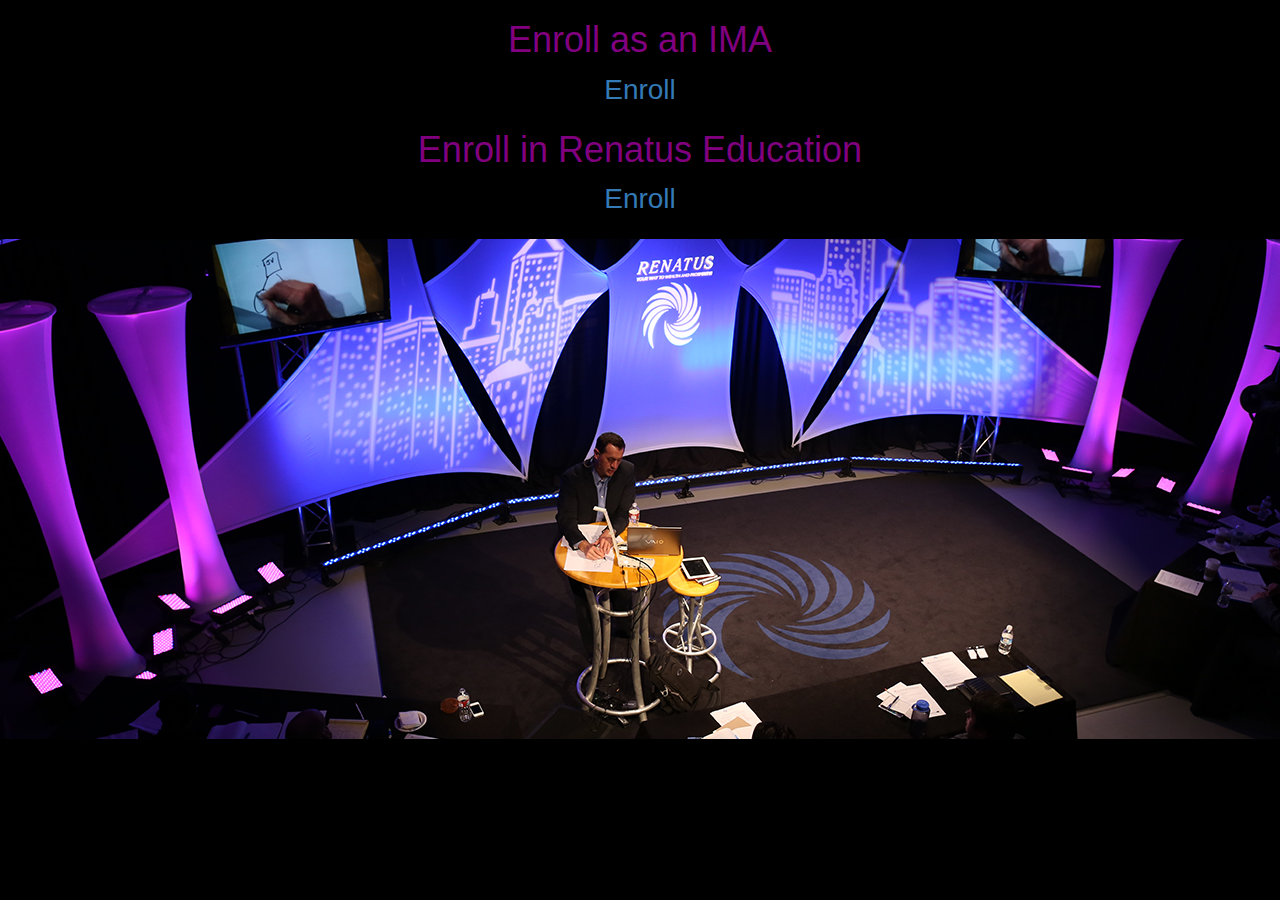
<file: index.html>
<!DOCTYPE html>
<html>
<head>
	<meta charset="utf-8">
	<link rel="stylesheet" href="css/bootstrap-theme.css">
	<link rel="stylesheet" href="css/bootstrap-theme.min.css">
	<link rel="stylesheet" href="css/bootstrap.css">
	<link rel="stylesheet" href="css/bootstrap.min.css">
	<link rel="stylesheet" href="css/main.css">
	<script src="js/bootstrap.js"></script>
	<script src="js/bootstrap.min.js"></script>
	<script src="js/npm.js"></script>
	<title>Renatus Enrollment</title>
</head>
<body>

	<div class="bkg1">
	<h1>Enroll as an IMA</h1>
	<a target="_blank" style="font-size:200%;" href="https://secure.myrenatus.com/External/IMA/7061964">Enroll</a>

	<h1>Enroll in Renatus Education</h1>
	<a target="_blank" style="font-size:200%;" href="https://secure.myrenatus.com/External/Education/7061964">Enroll</a>
	</div>

	<div class="bkg2">
	<p>&nbsp</p>
	<p>&nbsp</p>
	<p>&nbsp</p>
	<p>&nbsp</p>
	<p>&nbsp</p>
	<p>&nbsp</p>
	<p>&nbsp</p>
	<p>&nbsp</p>
	<p>&nbsp</p>
	<p>&nbsp</p>
	</div>

</body>
</html>
</file>
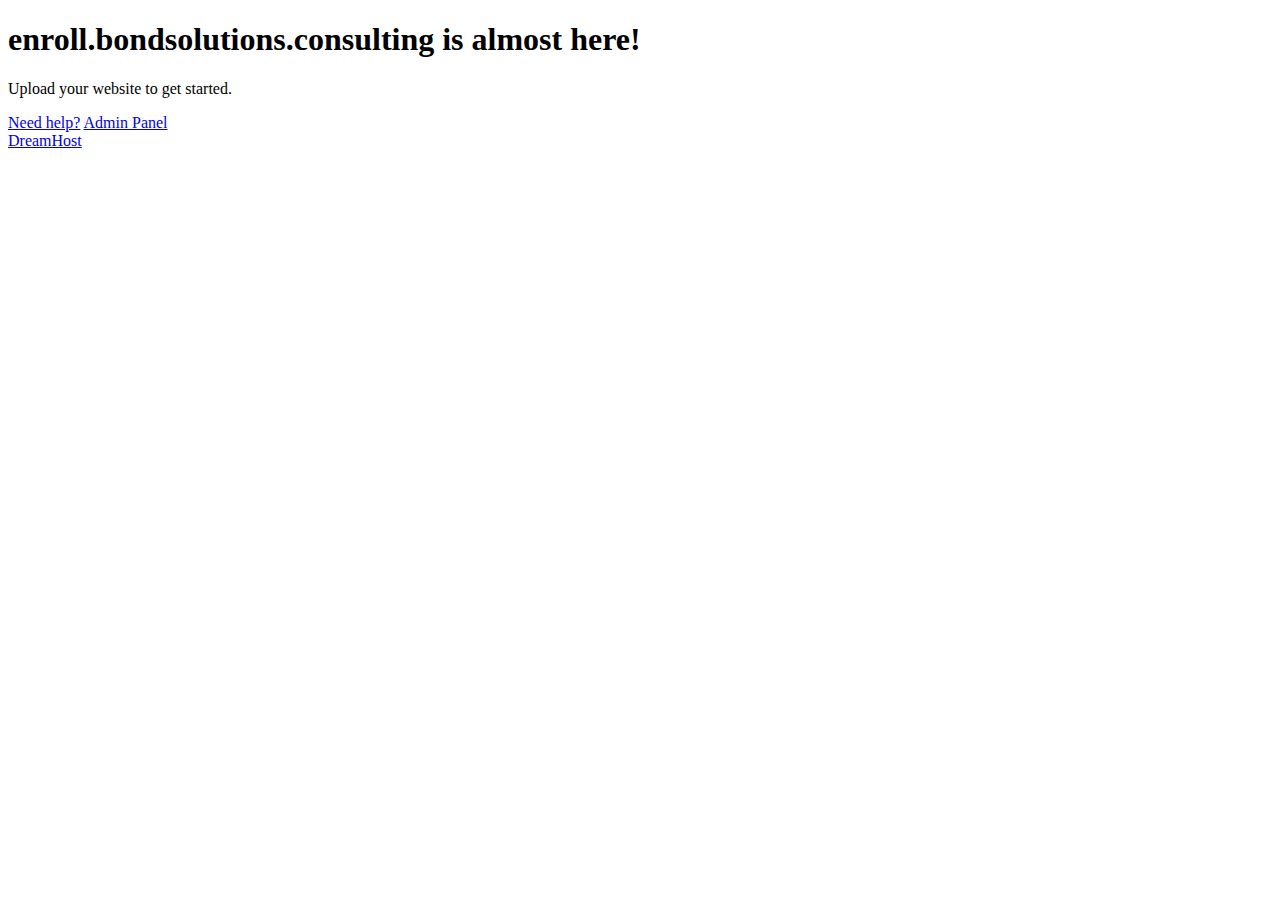
<file: quickstart.html>
<!doctype html>
<html>
<head>
	<title>enroll.bondsolutions.consulting is almost here!</title>
	<meta name="description" content="The owner of this domain has not yet uploaded their website." />
	<link rel="stylesheet" href="//securendn.a.ssl.fastly.net/newpanel/css/singlepage.css" />
</head>

<body>
	<div class="page page-comingsoon">
		<h1>enroll.bondsolutions.consulting is almost here!</h1>

		<p>Upload your website to get started.</p>

		<div class="button-row">
			<a href="https://help.dreamhost.com/hc/en-us/articles/215613657-How_do_I_upload_my_site_to_dreamhost" class="btn-simple">Need help?</a>
			<a href="https://panel.dreamhost.com" class="btn-simple">Admin Panel</a>
		</div>

		<a href="http://dreamhost.com" class="logo">DreamHost</a>
	</div>
</body>
</html>
</file>
<file: css/main.css>
/*!
 * Main CSS
 * Copyright 2016 Bond Solutions, Inc.
 * 
 */
 head {
 	background-color: grey;	
 }
 body {
 	background-color: black;
 }
div.bkg1 {
	color: purple;
	text-align: center;
	background-color: black;
	padding-bottom: 20px;
}
div.bkg2 {
	background-color: black;
	background-position: center;
	background-repeat: no-repeat;
	padding-top: 100px;
	padding-bottom: 100px;
	background-image: url("../img/classroom.png");
}
</file>
